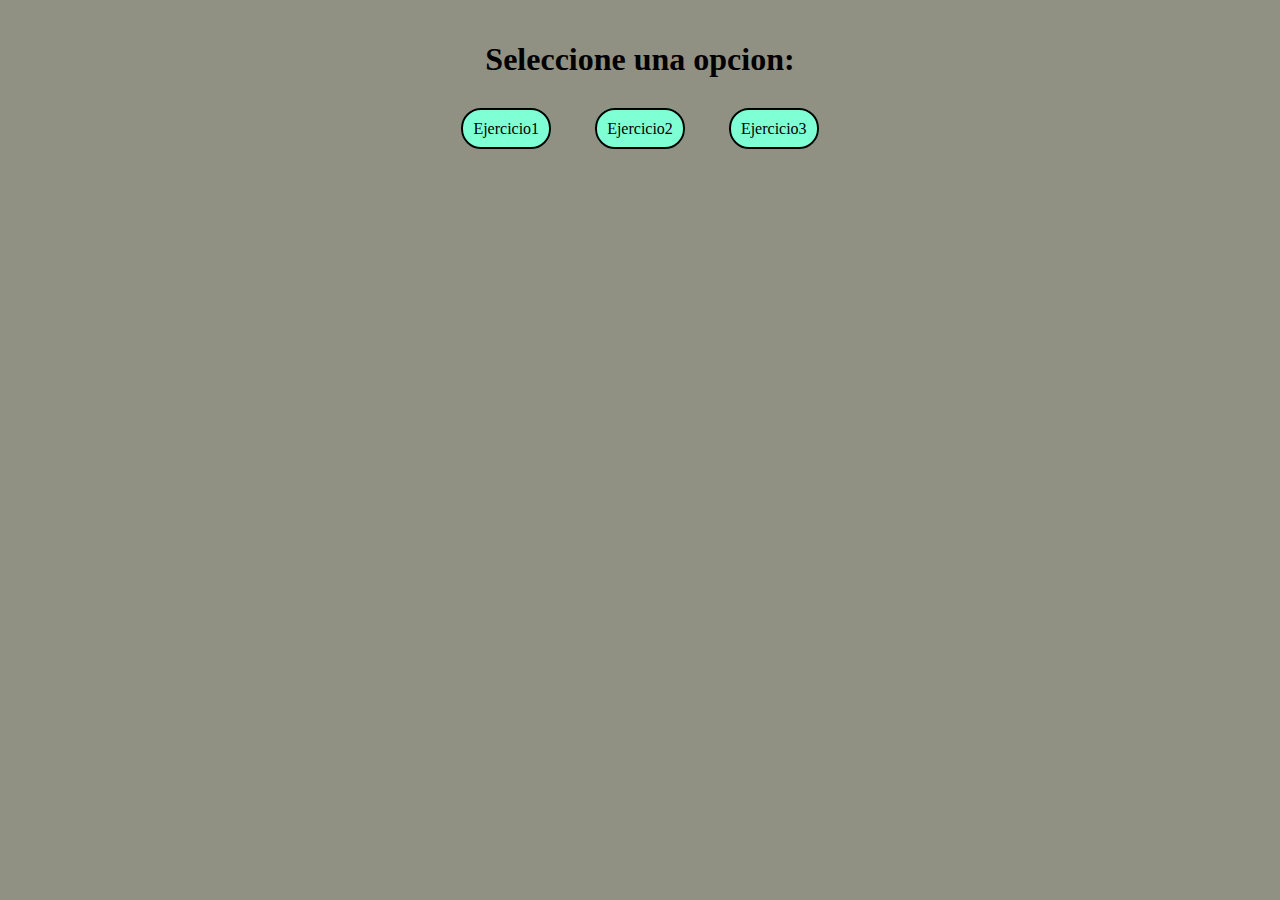
<file: index.html>
<!DOCTYPE html>
<html lang="en">
<head>
    <meta charset="UTF-8">
    <meta name="viewport" content="width=device-width, initial-scale=1.0">
    <title>Menu</title>
    <style>
        *{
            background-color: rgb(145, 145, 131);
        }
        h1{
            padding: 20px;
        }
        a{
            color: black;
            text-decoration: none;
            border: 2px solid black;
            margin: 20px;
            padding: 10px;
            border-radius: 20px;
            background-color: aquamarine;
        }
        a:hover{
            background-color: rgb(4, 190, 190);
            color: white;
        }
    </style>
</head>
<body>
    <center>
        <h1>Seleccione una opcion: </h1>
        <a href="Ejercicio1/ejercicio1.html">Ejercicio1</a>
        <a href="Ejercicio2/ejercicio2.html">Ejercicio2</a>
        <a href="Ejercicio3/ejercicio3.html">Ejercicio3</a>
    </center>
</body>
</html>
</file>
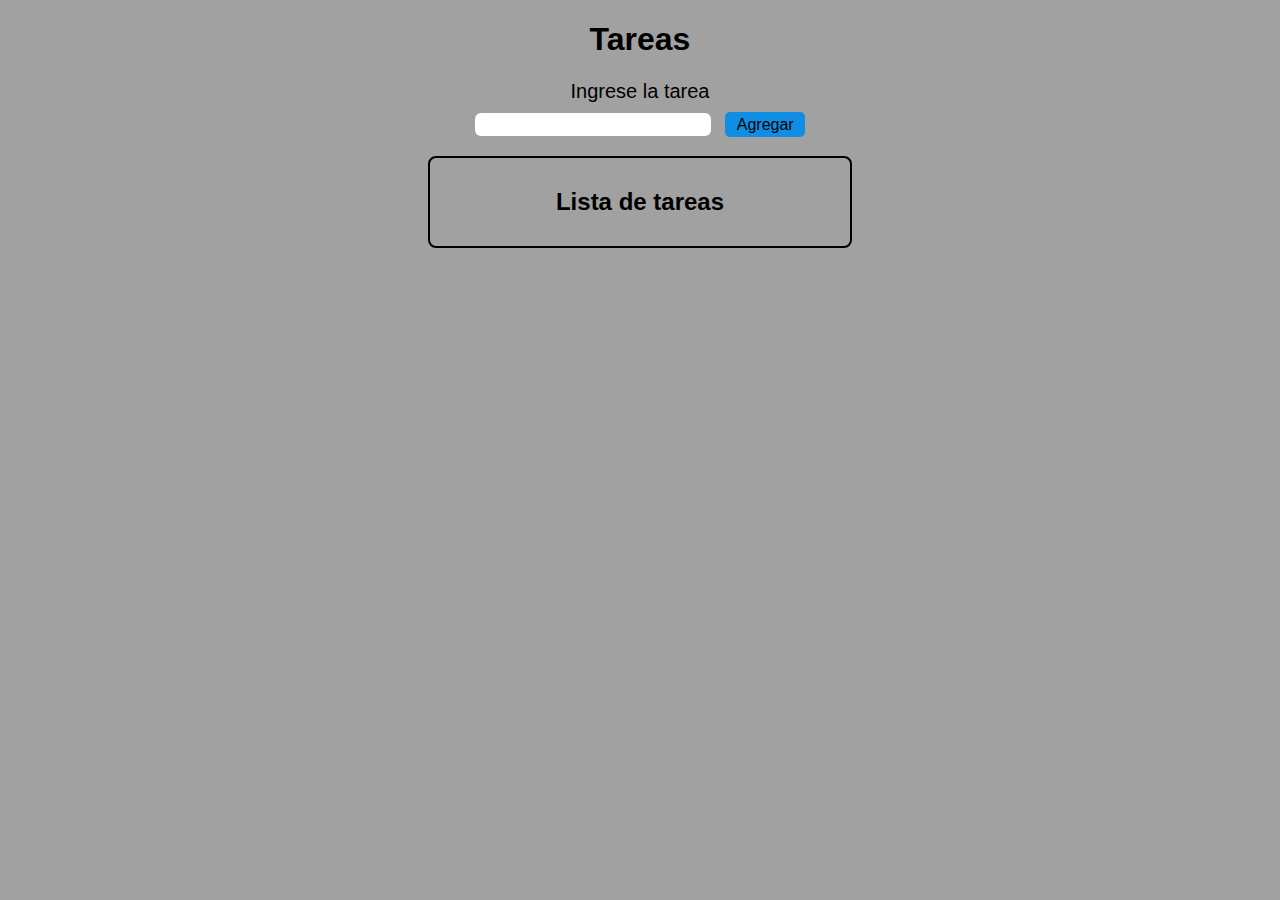
<file: Ejercicio1/ejercicio1.html>
<!DOCTYPE html>
<html lang="en">
    <head>
        <meta charset="UTF-8">
        <meta name="viewport" content="width=device-width, initial-scale=1.0">
        <title>Document</title>
        <style>
            body { 
                background-color: #a1a1a1; 
                font-family: Arial, sans-serif; 
                color: #000000; 
            }
            .texto{
                font-size: 20px;
            }
            label{
                margin-bottom: 10px;
            }
            #tareaIngreso{
                border: none;
                border-radius: 6px;
                font-size: 18px;
                margin-top: 10px;
                margin-bottom: 10px;
                margin-right: 10px;
            }
            .botonAgregar{
                font-size: 16px;
                border: none;
                width: 80px;
                height: 25px;
                background:rgb(15, 142, 228);
                border-radius: 5px;
            }
            .botonAgregar:hover{
                cursor: pointer;
                background:rgb(20, 129, 202);
            }
            .lista{
                margin-top: 10px;
                width: 400px;
                display: inline-block;
                border: 2px black solid;
                margin: 10px;
                border-radius: 8px;
                padding: 10px;
            }
            li {
                display: flex;
                margin-bottom: 10px; 
                align-items: center; 
                border-bottom: 1px solid #cccccc;
            } 
            li input[type="checkbox"] { 
                margin-left: 30px; 
            } 
            li span { 
                margin-right: 10px;
            } 
            li button {
                margin-left: auto;
            }
            .botonEliminar{
                width: 80px;
                height: 25px;
                background-color: #ff0000; 
                color: white; 
                border: none;
                border-radius: 5px;
            }
            .botonEliminar:hover{
                cursor: pointer;
                background-color: #c00202; 
            }
        </style>
    </head>
    <body>
        <center>
            <h1>Tareas</h1>
            <label class="texto">Ingrese la tarea</label>
            <br>
            <input type="text" id="tareaIngreso">
            <button class="botonAgregar" onclick="agregarTarea()">Agregar</button>
            <br>
            <div class="lista">
                <h2>Lista de tareas</h2>
                <ul id="listaTareas"></ul>
            </div>
        </center>
    </body>
    <script>
        let contador=1;
        function agregarTarea() {
            let input = document.getElementById("tareaIngreso");
            let tarea = input.value; 
            if (tarea === "") { 
                alert("Por favor ingrese una tarea."); 
                return; 
            } 
            let lista = document.getElementById("listaTareas"); 
            let nuevoElemento = document.createElement("li"); 
            nuevoElemento.innerHTML = tarea + ` <input type="checkbox" value="${contador}" id="checkbox${contador}" onclick="cambiarEstado(this)"><span id="status${contador}">No Completada</span> <button class="botonEliminar" onclick="borrarTarea(this)">Eliminar</button>`; 
            lista.appendChild(nuevoElemento); 
            input.value = ""; 
            contador++;
        }
        function cambiarEstado(checkbox) { 
            let statusId = "status" + checkbox.value; 
            let statusElement = document.getElementById(statusId); 
            if (checkbox.checked) { 
                statusElement.textContent = "Completada"; 
            } else { 
                statusElement.textContent = "No Completada"; 
            } 
        }
        function borrarTarea(boton) { 
            let tarea = boton.parentElement; 
            tarea.remove(); 
        }
    </script>
</html>
</file>
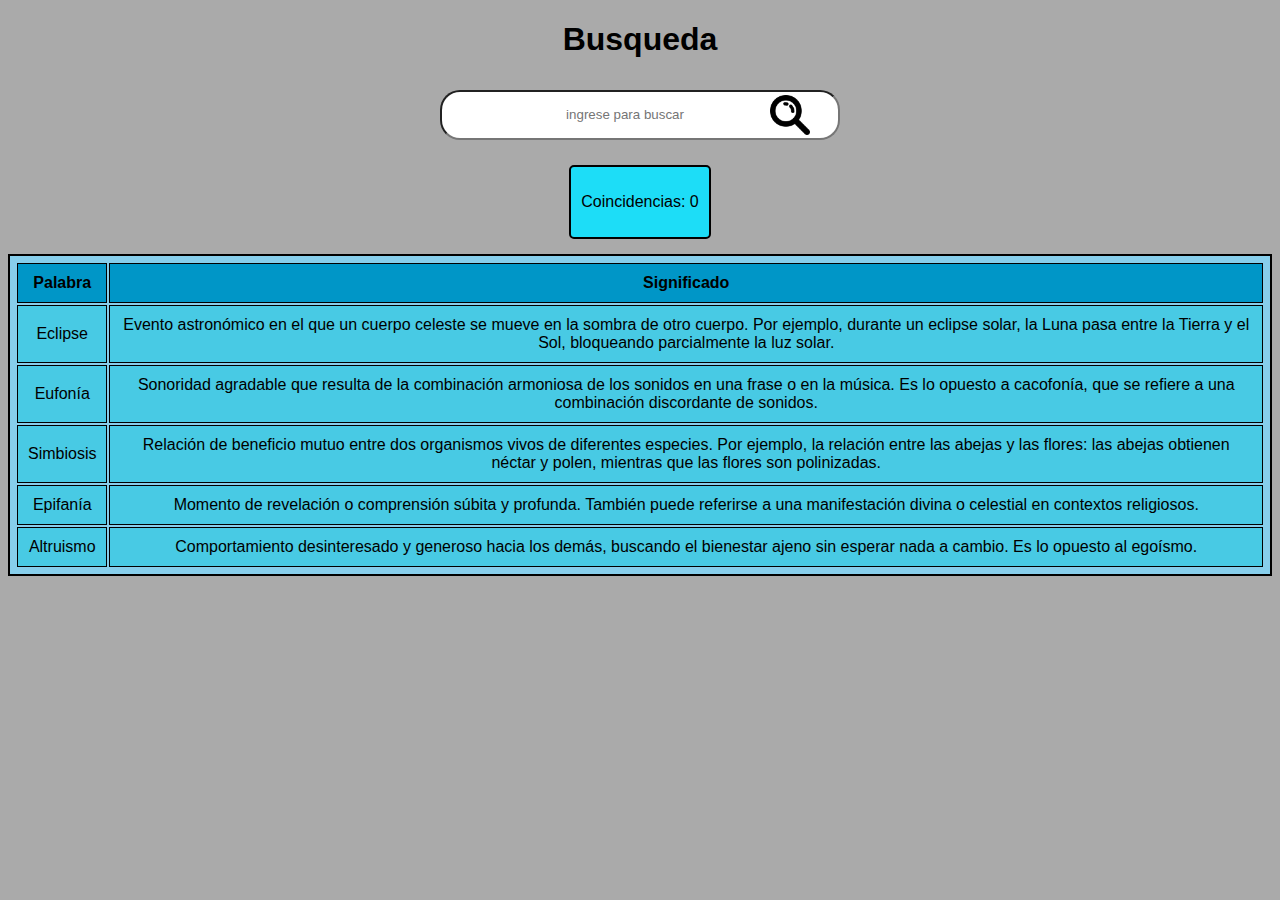
<file: Ejercicio3/ejercicio3.html>
<!DOCTYPE html>
<html lang="en">
    <head>
        <meta charset="UTF-8">
        <meta name="viewport" content="width=device-width, initial-scale=1.0">
        <link rel="stylesheet" href="style.css">
        <title>Busqueda</title>
    </head>
    <body>
        <h1>Busqueda</h1>
        <div>
            <div class="input-container">
                <input id="buscar" type="text" placeholder="ingrese para buscar">
                <button id="boton"></button>
            </div>
            <br>
            <div class="contador">
                <p id="contador">Coincidencias: 0</p>
            </div>
            <br>
            <table id="tabla">
                <tr>
                    <th>Palabra</th>
                    <th>Significado</th>
                </tr>
                </tr>
                    <td>Eclipse</td>
                    <td>Evento astronómico en el que un cuerpo celeste se mueve en la sombra de otro cuerpo. Por ejemplo, durante un eclipse solar, la Luna pasa entre la Tierra y el Sol, bloqueando parcialmente la luz solar.</td>
                </tr>
                </tr>
                    <td>Eufonía</td>
                    <td>Sonoridad agradable que resulta de la combinación armoniosa de los sonidos en una frase o en la música. Es lo opuesto a cacofonía, que se refiere a una combinación discordante de sonidos.</td>
                </tr>
                </tr>
                    <td>Simbiosis</td>
                    <td>Relación de beneficio mutuo entre dos organismos vivos de diferentes especies. Por ejemplo, la relación entre las abejas y las flores: las abejas obtienen néctar y polen, mientras que las flores son polinizadas.</td>
                </tr>
                </tr>
                    <td>Epifanía</td>
                    <td>Momento de revelación o comprensión súbita y profunda. También puede referirse a una manifestación divina o celestial en contextos religiosos.</td>
                </tr>
                </tr>
                    <td>Altruismo</td>
                    <td>Comportamiento desinteresado y generoso hacia los demás, buscando el bienestar ajeno sin esperar nada a cambio. Es lo opuesto al egoísmo.</td>
                </tr>
            </table>
        </div>



        <script src="script.js"></script>
    </body>
</html>
</file>
<file: Ejercicio3/style.css>
*{
    background-color: #aaaaaa;
    text-align: center;
    font-family:'Segoe UI', Tahoma, Geneva, Verdana, sans-serif;
}
.input-container {
    position: relative; 
    width: 100%; 
    max-width: 400px;
    margin: 10px;
    align-items: center;
    display: inline-block;
} 

.input-container input {
    background-color: #fff;
    width: 100%;
    height: 50px; 
    padding: 10px 40px 10px 10px;
    box-sizing: border-box;
    border-radius: 20px;
} 

.input-container button { 
    position: absolute; 
    right: 30px; 
    top: 50%; 
    transform: translateY(-50%); 
    padding: 10px; 
    border: none;
    width: 40px;
    height: 40px;
    background: url("imagen/lupa-de-busqueda.png") no-repeat center center;
    background-size: contain; 
    cursor: pointer;
}

.input-container button:hover { 
    background-color: transparent; 
}

.contador{
    border: 2px solid black;
    display: inline-block;
    margin: 15px;
    padding: 10px;
    border-radius: 5px;
    background-color: rgb(29, 221, 247);
}
#contador{
    background-color: rgb(29, 221, 247);
}

#tabla{
    border: 2px black solid;
    background: skyblue;
    padding: 5px;
}

td{
    text-align:  center;
    border: 1px black solid;
    padding: 10px;
    background: #48CAE4;
}

th{
    text-align:  center;
    border: 1px black solid;
    padding: 10px;
    background: #0096C7;
}

mark{
    background-color: rgb(255, 6, 243);
}
</file>
